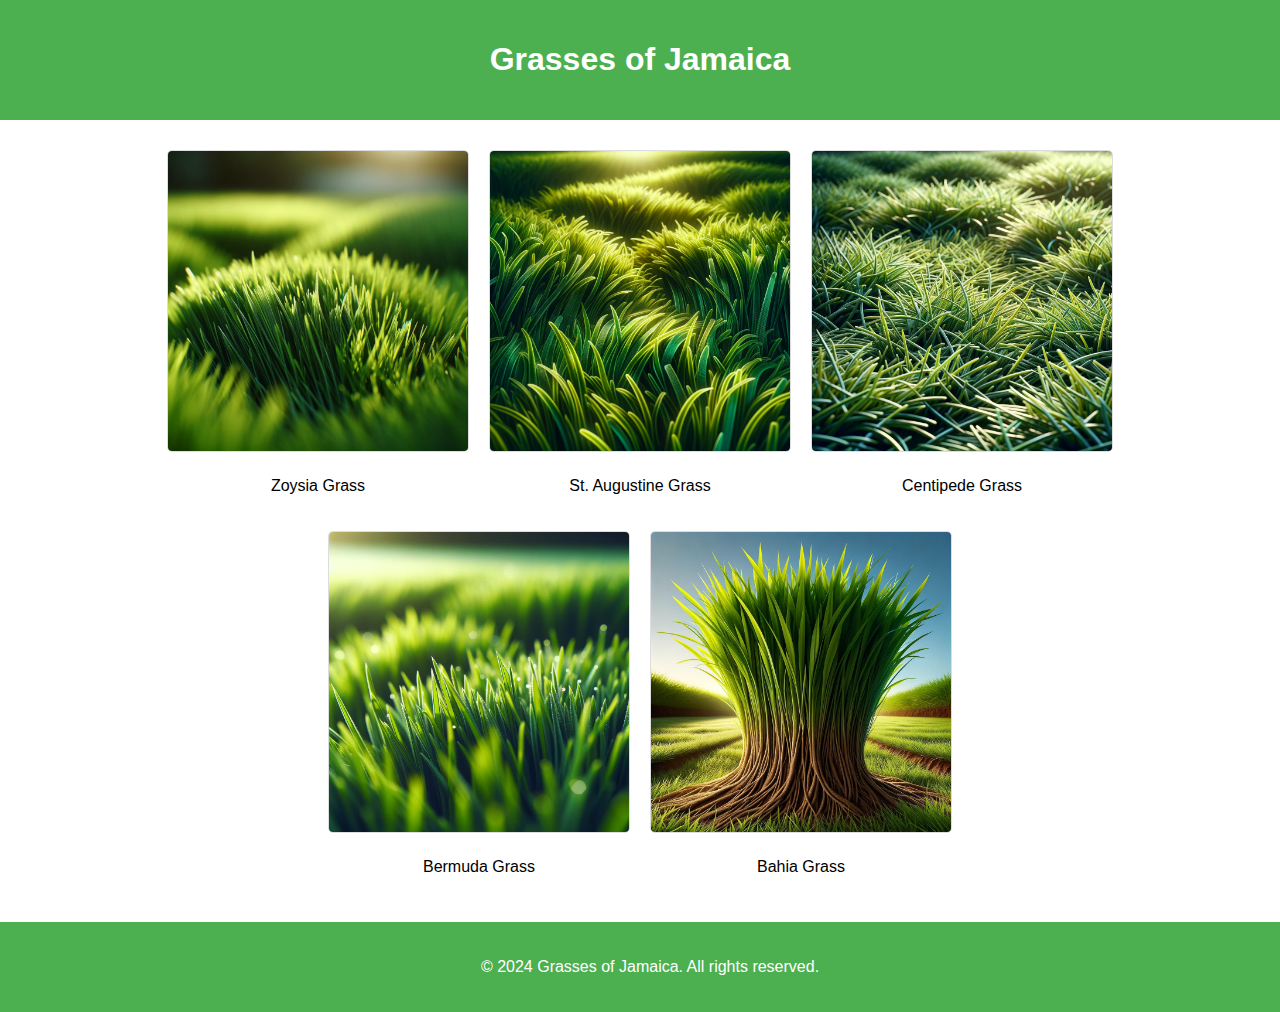
<file: index.html>
<!DOCTYPE html>
<html lang="en">

<head>
    <meta charset="UTF-8">
    <meta name="viewport" content="width=device-width, initial-scale=1.0">
    <title>Grasses of Jamaica</title>
    <link rel="stylesheet" href="style.css">
</head>

<body>
    <header>
        <h1>Grasses of Jamaica</h1>
    </header>
    <main>
        <div class="card-container">
            <a href="zoysia.html">
                <img src="images\Zoysia-grass.webp" alt="Zoysia Grass" class="image-card">
                <p>Zoysia Grass</p>
            </a>
            <a href="st-augustine.html">
                <img src="images\St_Augustine-grass.webp" alt="St Augustine Grass" class="image-card">
                <p>St. Augustine Grass</p>
            </a>
            <a href="centipede.html">
                <img src="images\Centipede-grass.webp" alt="Centipede Grass" class="image-card">
                <p>Centipede Grass</p>
            </a>
            <a href="bermuda.html">
                <img src="images\Bermuda-grass.webp" alt="Bermuda Grass" class="image-card">
                <p>Bermuda Grass</p>
            </a>
            <a href="bahia.html">
                <img src="images\Bahia-grass.webp" alt="Bahia Grass" class="image-card">
                <p>Bahia Grass</p>
            </a>
            <!-- Repeat the above pattern for each type of grass -->
        </div>
    </main>
    <footer>
        <p>&copy; 2024 Grasses of Jamaica. All rights reserved.</p>
    </footer>
</body>

</html>
</file>
<file: style.css>
body, html {
    margin: 0;
    padding: 0;
    font-family: Arial, sans-serif;
}

header {
    background-color: #4CAF50;
    color: white;
    padding: 20px;
    text-align: center;
}

.card-container {
    display: flex;
    flex-wrap: wrap;
    justify-content: center;
    padding: 20px;
}

.card-container a {
    text-decoration: none;
    color: black;
    text-align: center;
    margin: 10px;
}

.image-card {
    width: 100%;
    max-width: 300px;
    border: 1px solid #ddd;
    border-radius: 5px;
    margin-bottom: 5px;
}

.grass-image {
    display: block;
    max-width: 100%;
    height: auto;
    margin: 20px auto;
}

button {
    display: block;
    margin: 20px auto;
    padding: 10px 20px;
    background-color: #4CAF50;
    color: white;
    border: none;
    border-radius: 5px;
    cursor: pointer;
}

footer {
    text-align: center;
    padding: 20px 10px;
    background-color: #4CAF50;
    color: white;
    width: 100%;
    position: relative;
    bottom: 0;
}

@media screen and (max-width: 600px) {
    .card-container {
        flex-direction: column;
    }
}
</file>
